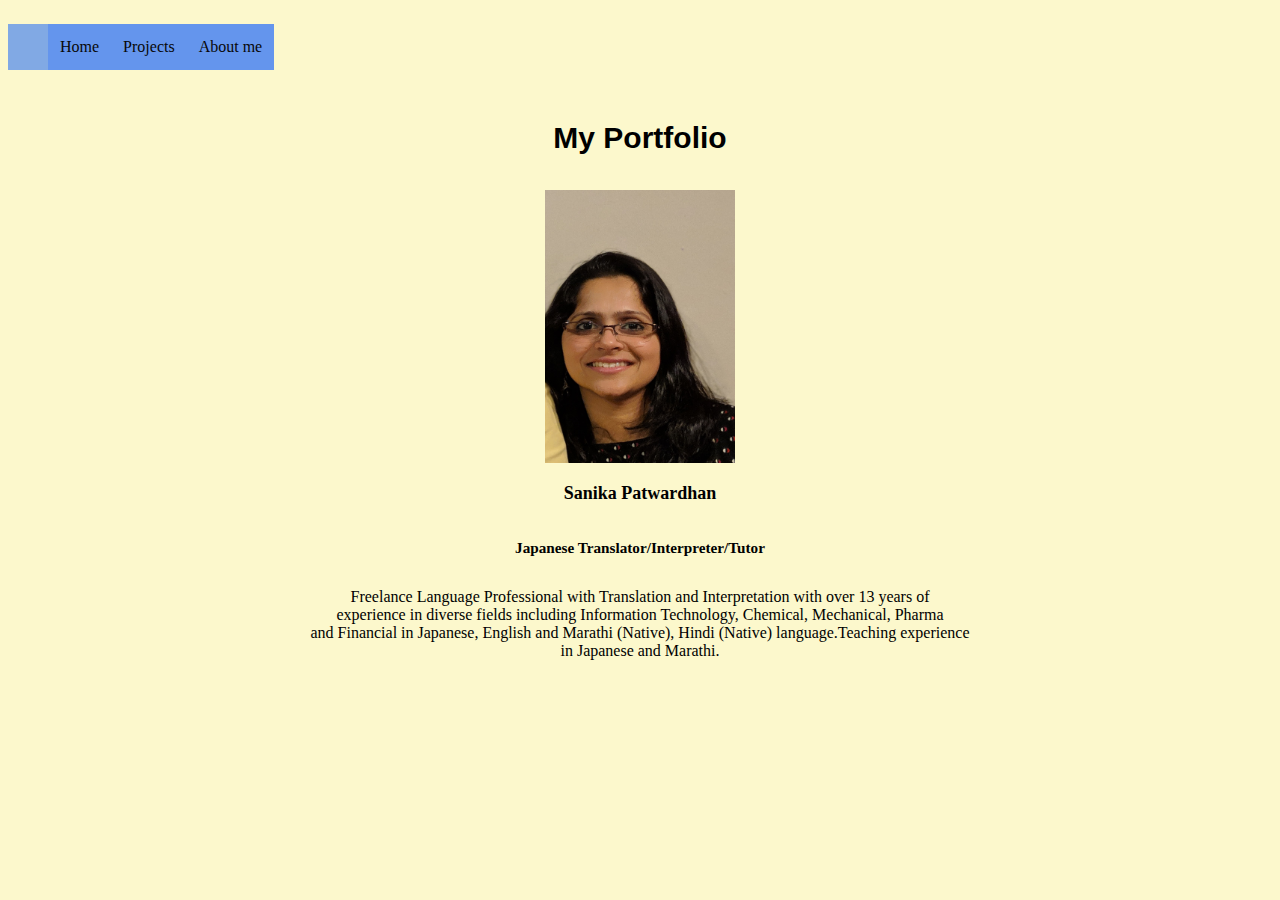
<file: index.html>
<!DOCTYPE html>
<html lang="en">
<head>
    <meta charset="UTF-8">
    <meta http-equiv="X-UA-Compatible" content="IE=edge">
    <meta name="viewport" content="width=device-width, initial-scale=1.0">
    <title>Document</title>
    <link rel="stylesheet" type="text/css" href="mystyle.css">
    <style> 
    body {background-color: rgb(252, 248, 204);
}
img {
  display: block;
  margin-left:auto;
  margin-right: auto;
}
ul {
  background-color: rgb(129, 169, 228);
}

li {
  float: left;
  list-style-type: none
}

li a {
  display: block;
background-color: cornflowerblue;
  color: rgb(8, 8, 8);
  text-align: left;
  padding: 14px 12px;
  text-decoration: none;
}

li a:hover {
  background-color: rgb(201, 160, 197);
}
</style>
</head>
<body>
</style>
          
          <body>
            <div class="navcenter">
          <ul>
            <li><a href="index.html">Home</a></li>
            <li><a href="projects.html">Projects</a></li>
            <li><a href="aboutme.html">About me</a></li>
          </ul>
        </div>
        <div class="header1">
            <h1>My Portfolio</h1>
          </div>
          <img src="mypicture.jpg" alt="It's me!" width="15%" height="5%" class="center;">
          <div class="header2">
            <h2>Sanika Patwardhan</h2>
          </div>
          <div class="header3">
            <h3>Japanese Translator/Interpreter/Tutor</h3>
        </div>
        <div class="container">
        <P> Freelance Language Professional with Translation and Interpretation with over 13 years of 
            <br>
            experience in diverse fields including Information Technology, Chemical, Mechanical, Pharma 
            <br>
            and Financial in Japanese, English and Marathi (Native), Hindi (Native) language.Teaching experience
             <br>
             in Japanese and Marathi.</P>
        </div>
</body>
</html>
</file>
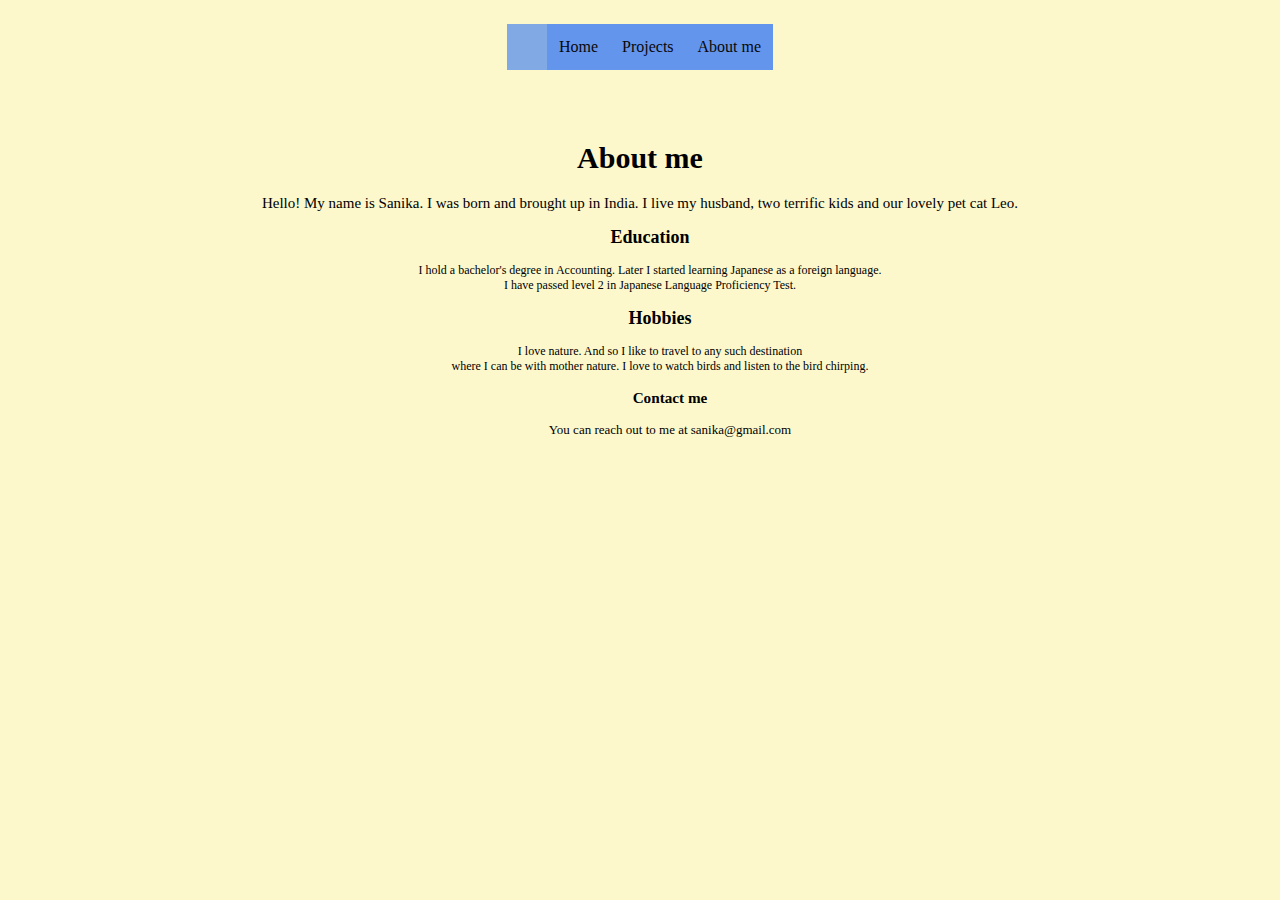
<file: aboutme.html>
<!DOCTYPE html>
<html lang="en">
<head>
    <meta charset="UTF-8">
    <meta http-equiv="X-UA-Compatible" content="IE=edge">
    <meta name="viewport" content="width=device-width, initial-scale=1.0">
    <title>Document</title>
    <link rel="stylesheet" type="text/css" href="mystyle-aboutme.css">
    <style>
        body {background-color: rgb(252, 248, 204);
    }
    .container {
    display: flex;  
    flex-direction:column;
    width: 600px; 
    background-color:rgb(252, 248, 204)   
    justify-content: center;  
    align-items:center;
 } 
    ul {
      background-color: rgb(129, 169, 228);
    }
    li {
      float: left;
      list-style-type: none;
      justify-content: center;
      align-items:center;
    }
    li a {
      display: block;
    background-color: cornflowerblue;
      color: rgb(8, 8, 8);
      text-align:center;
      padding: 14px 12px;
      text-decoration: none;
    }
    li a:hover {
      background-color: rgb(201, 160, 197);
    }
    img {
      float: right;
    }
    </style>    
</head>
<body>
    <div class="navcenter">
        <ul>
          <li><a href="index.html">Home</a></li>
          <li><a href="projects.html">Projects</a></li>
          <li><a href="aboutme.html">About me</a></li>
        </ul>
      </div>
      <div class="header1">
        <h1>About me</h1>
        <p>Hello! My name is Sanika. I was born and brought up in India. I live my husband, two terrific kids and our lovely pet cat Leo. </p>
        <div class="header2">
            <h2>Education</h2>
            I hold a bachelor's degree in Accounting. Later I started learning Japanese as a foreign language.
            <br>I have passed level 2 in Japanese Language Proficiency Test. 
            <div class="header2">
                <h2>Hobbies</h2>
                <p> I love nature. And so I like to travel to any such destination 
                    <br>where I can be with mother nature. I love to watch birds and listen to the bird chirping. </p>
                    <div class="header3">
                        <h3>Contact me</h3>
                        <p>You can reach out to me at sanika@gmail.com </p>
                </body>
</html>
</file>
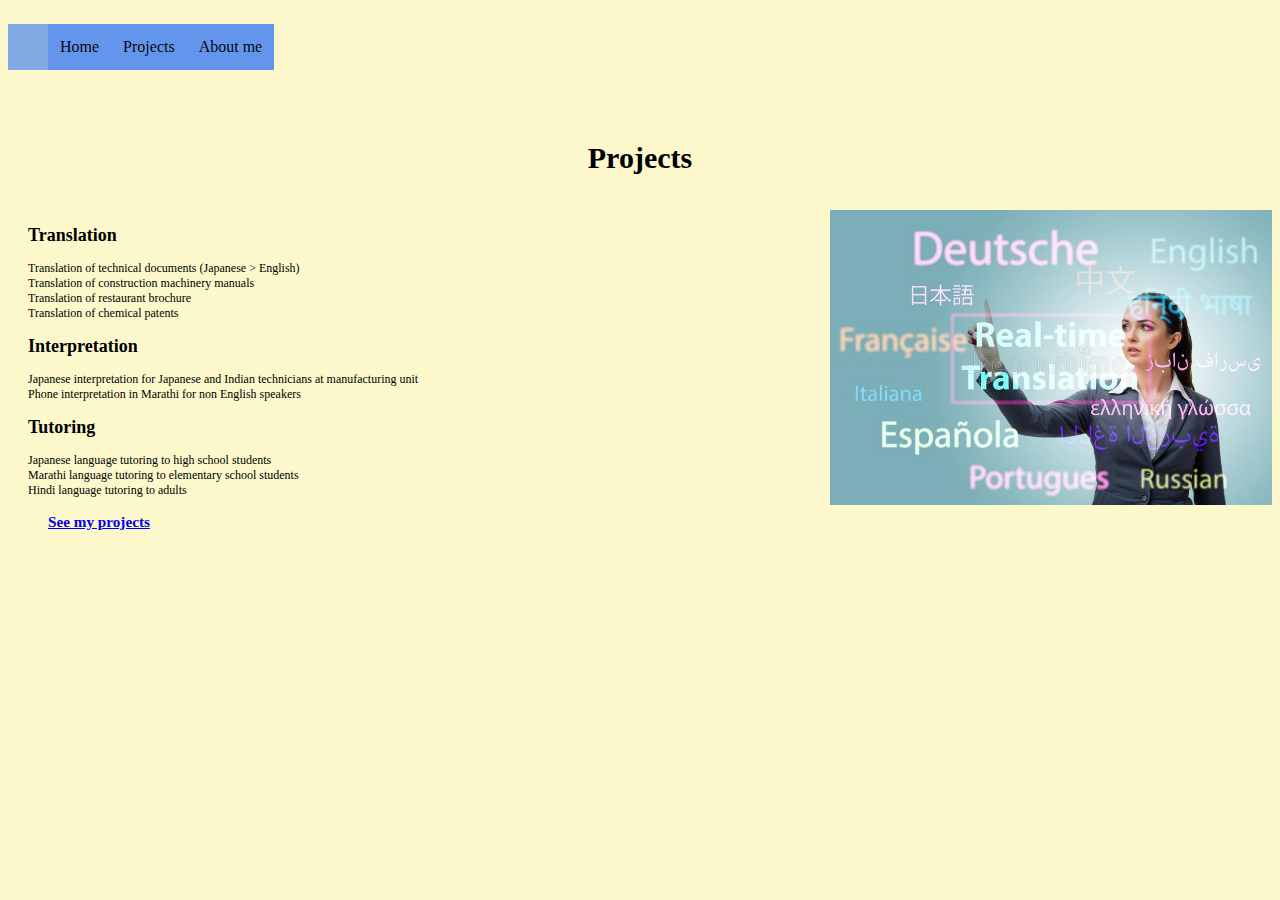
<file: projects.html>
<!DOCTYPE html>
<html lang="en">
<head>
    <meta charset="UTF-8">
    <meta http-equiv="X-UA-Compatible" content="IE=edge">
    <meta name="viewport" content="width=device-width, initial-scale=1.0">
    <title>Document</title>
    <link rel="stylesheet" type="text/css" href="mystyle-projects.css">
</head>
<style>
    body {background-color: rgb(252, 248, 204);
}
ul {
  background-color: rgb(129, 169, 228);
}
li {
  float: left;
  list-style-type: none
}
li a {
  display: block;
background-color: cornflowerblue;
  color: rgb(8, 8, 8);
  text-align: left;
  padding: 14px 12px;
  text-decoration: none;
}
li a:hover {
  background-color: rgb(201, 160, 197);
}
img {
  float: right;
}
</style>

<body>
    <div class="navcenter">
        <ul>
          <li><a href="index.html">Home</a></li>
          <li><a href="projects.html">Projects</a></li>
          <li><a href="aboutme.html">About me</a></li>
        </ul>
      </div>
      <div class="header1">
          <h1>Projects</h1>
        </div>
        <img src="Interpreter.jpg" alt="Foreign Language Professional!" width="35%";>
        <div class="header2">
        <h2>Translation</h2>
        <p>Translation of technical documents (Japanese > English) 
        <br>Translation of construction machinery manuals
        <br>Translation of restaurant brochure
        <br>Translation of chemical patents
        </p>
        </div>
        <div class="header2">
            <h2>Interpretation</h2>
            <p>Japanese interpretation for Japanese and Indian technicians at manufacturing unit
                <br>
               Phone interpretation in Marathi for non English speakers   
               <br>
                </p>
        </div>
        <div class="header2">
            <h2>Tutoring</h2>
            <p>Japanese language tutoring to high school students
                <br>
                Marathi language tutoring to elementary school students 
            <br>
        Hindi language tutoring to adults </p>
        <div class="header3">
            <h3><a href="https://github.com/sanikagithub/Navbar">See my projects</a></h3>
        </div>
</body>
</html>
</file>
<file: mystyle.css>
.header1 {
    padding: 15px;
    text-align: center;
    font-size: 15px;
    font-family:'Franklin Gothic Medium', 'Arial Narrow', Arial, sans-serif;
  }
  .header2 {
    padding: 5px;
    text-align: center;
    font-size: 12px;
    font-family:cursive;
  }
  .header3 {
    text-align: center;
    font-size: 13px;
    font-family:cursive;
  }
    .container {
    left: 90;
    text-align: center;
    justify-content:center;
    
    display: flex;
    height: 30%;
    width: 100%;
      }
      .navcenter{
          display: flex;
          width:100%;
      }
</file>
<file: mystyle-aboutme.css>
.header1 {
    padding: 15px;
    text-align: center;
    margin-top: 20px;
    font-size: 15px;
    font-family:cursive;
  }
  .header2 {
    text-align: center;
    margin-left: 20px;
    font-size: 12px;
    font-family:cursive;
  }
  .header3 {
    text-align: center;
    margin-left: 20px;
    font-size: 13px;
    font-family:cursive;
  }
  .navcenter{
    display: flex;
    width:100%;
    text-align: center;
    justify-content: center;
}
</file>
<file: mystyle-projects.css>
.header1 {
    padding: 15px;
    text-align: center;
    margin-top: 20px;
    font-size: 15px;
    font-family:
  }
  .header2 {
    text-align: left;
    margin-left: 20px;
    font-size: 12px;
    font-family:cursive
  }
  .header3 {
    text-align: left;
    margin-left: 20px;
    font-size: 13px;
    font-family:cursive
  }
  .navcenter{
    display: flex;
    width:100%;
}
</file>
